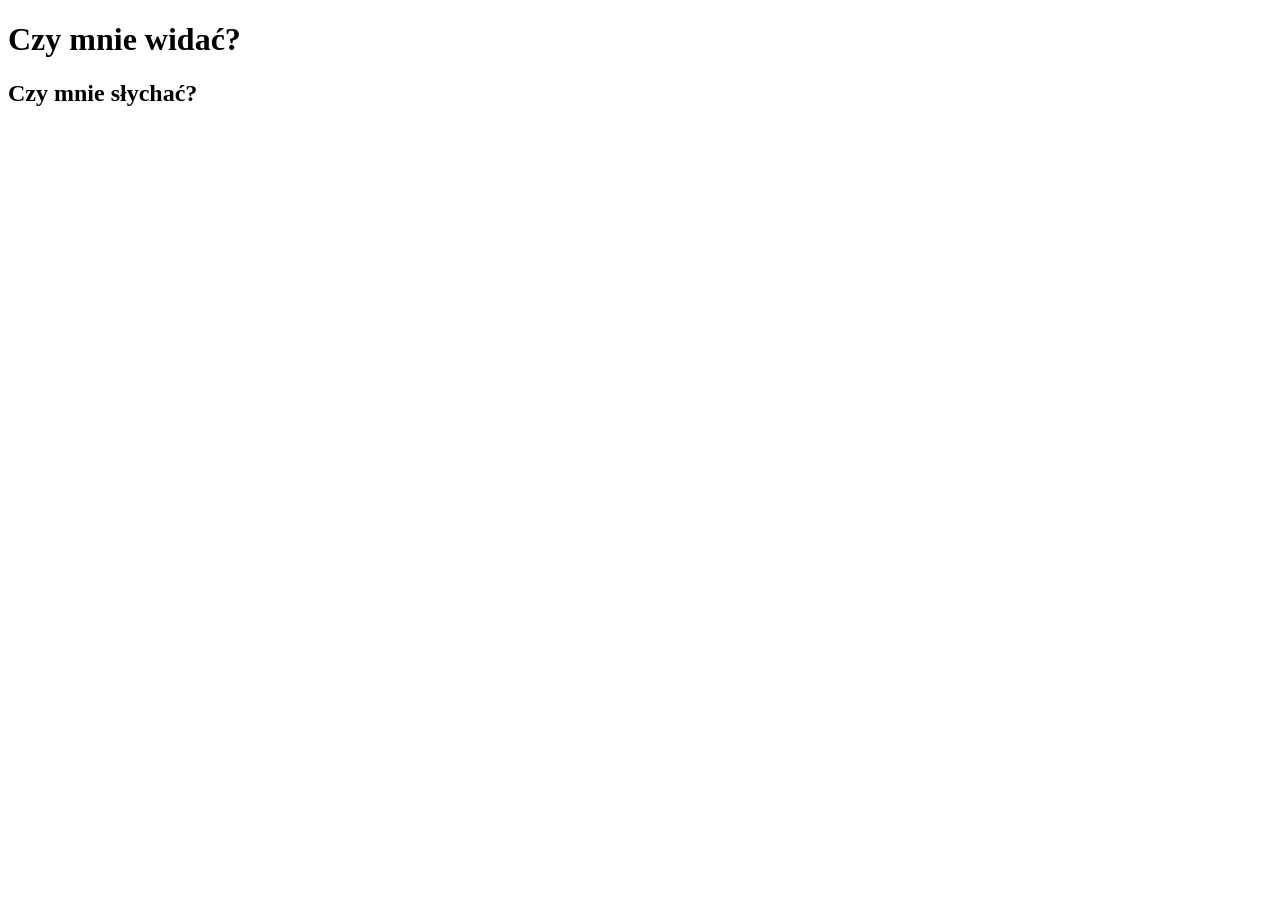
<file: Django/Trizniak/hello/templates/hello/index.html>
<!DOCTYPE html>
<html lang="en">

<head>
    <meta charset="UTF-8">
    <meta name="viewport" content="width=
    , initial-scale=1.0">
    <title>Document</title>
</head>

<body>
    <h1> Czy mnie widać?</h1>
    <h2> Czy mnie słychać?</h2>
</body>

</html>
</file>
